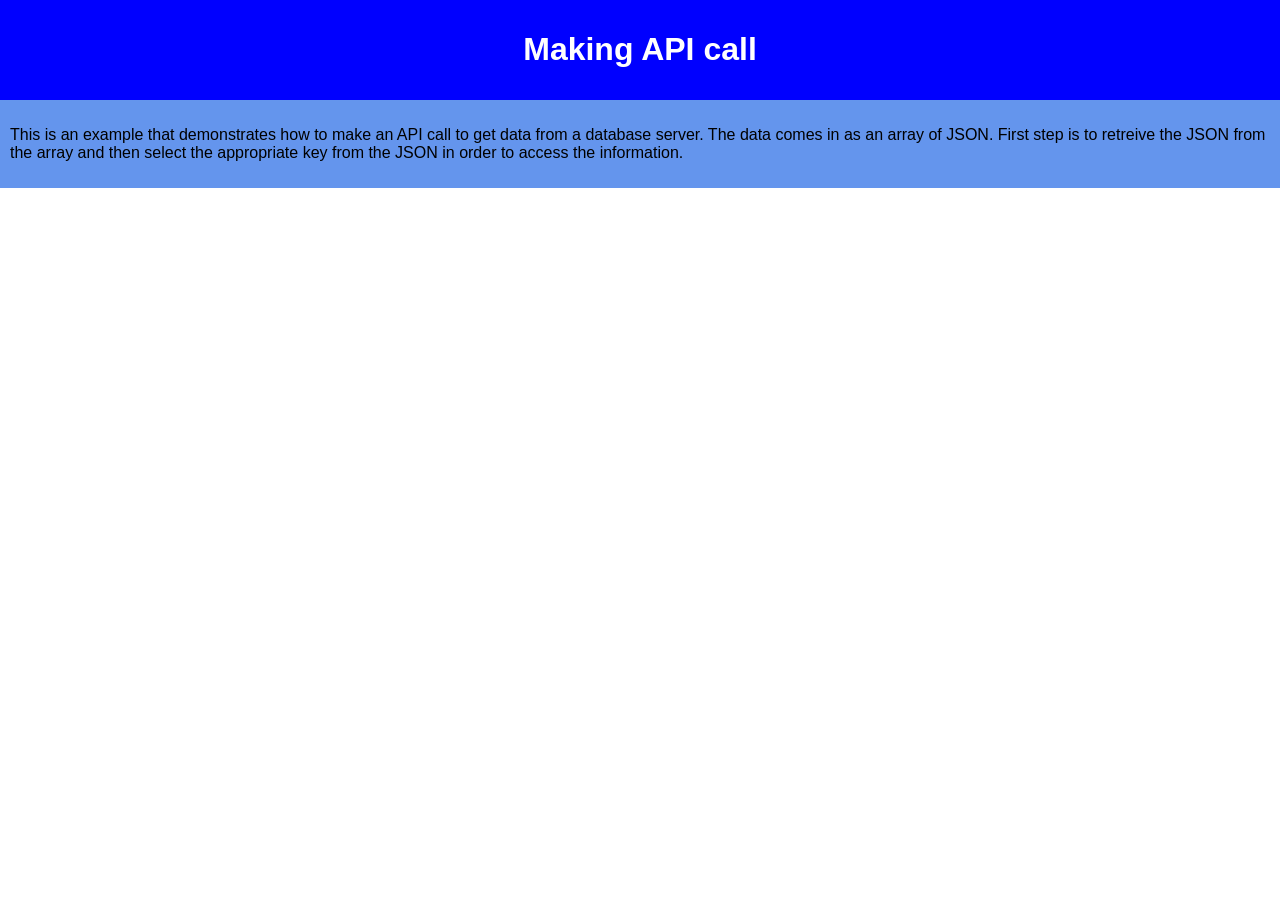
<file: Lesson48DiscussionSolution/index.html>
<!DOCTYPE html>
<html>
  <head>
    <meta charset="utf-8">
    <meta name="viewport" content="width=device-width">
    <title>repl.it</title>
    <link href="style.css" rel="stylesheet" type="text/css" />
    <!-- We need to import JQUERY Library to make the api call-->
    <script src="https://ajax.googleapis.com/ajax/libs/jquery/3.6.0/jquery.min.js"></script>

    <script src="script.js"></script>
   </head>
  <body id="body" onload="init()">
    <div id="banner" class="container center">
      <h1> Making API call  </h1>
    </div>
    <div class="container subbanner">
      <div>
        <p>This is an example that demonstrates how to make an API call to get data from a database server.  The data comes in as an array of JSON. First step is to retreive the JSON from the array and then select the appropriate key from the JSON in order to access the information. </p>
      </div>
    </div>
      
  </body>
</html>
</file>
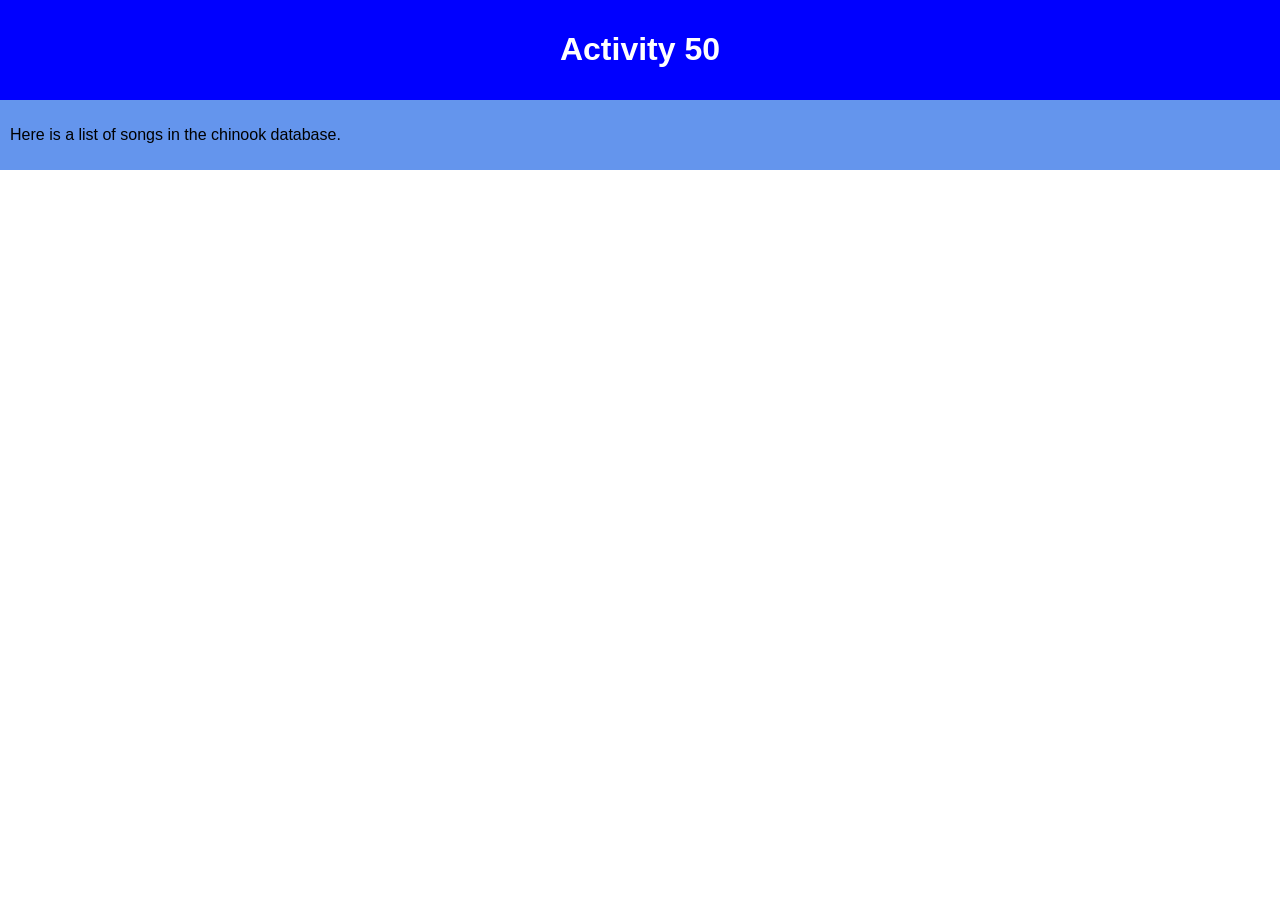
<file: Lesson50ActivityWebsite/index.html>
<!DOCTYPE html>
<html>
  <head>
    <meta charset="utf-8">
    <meta name="viewport" content="width=device-width">
    <title>repl.it</title>
    <link href="style.css" rel="stylesheet" type="text/css" />
    <!-- We need to import JQUERY Library to make the api call-->
    <script src="https://legendary-doodle-v6rv45jv475xh6wj-8500.app.github.dev/"></script>

    <script src="script.js"></script>
   </head>
  <body id="body" onload="init()">
    <div id="banner" class="container center">
      <h1> Activity 50 </h1>
    </div>
    <div class="container subbanner">
      <div>
        <p> Here is a list of songs in the chinook database.
        </p>
      </div>
    </div>
  <!-- Create a container to display results -->
  <div id='output'></div>
      
      
  </body>
</html>
</file>
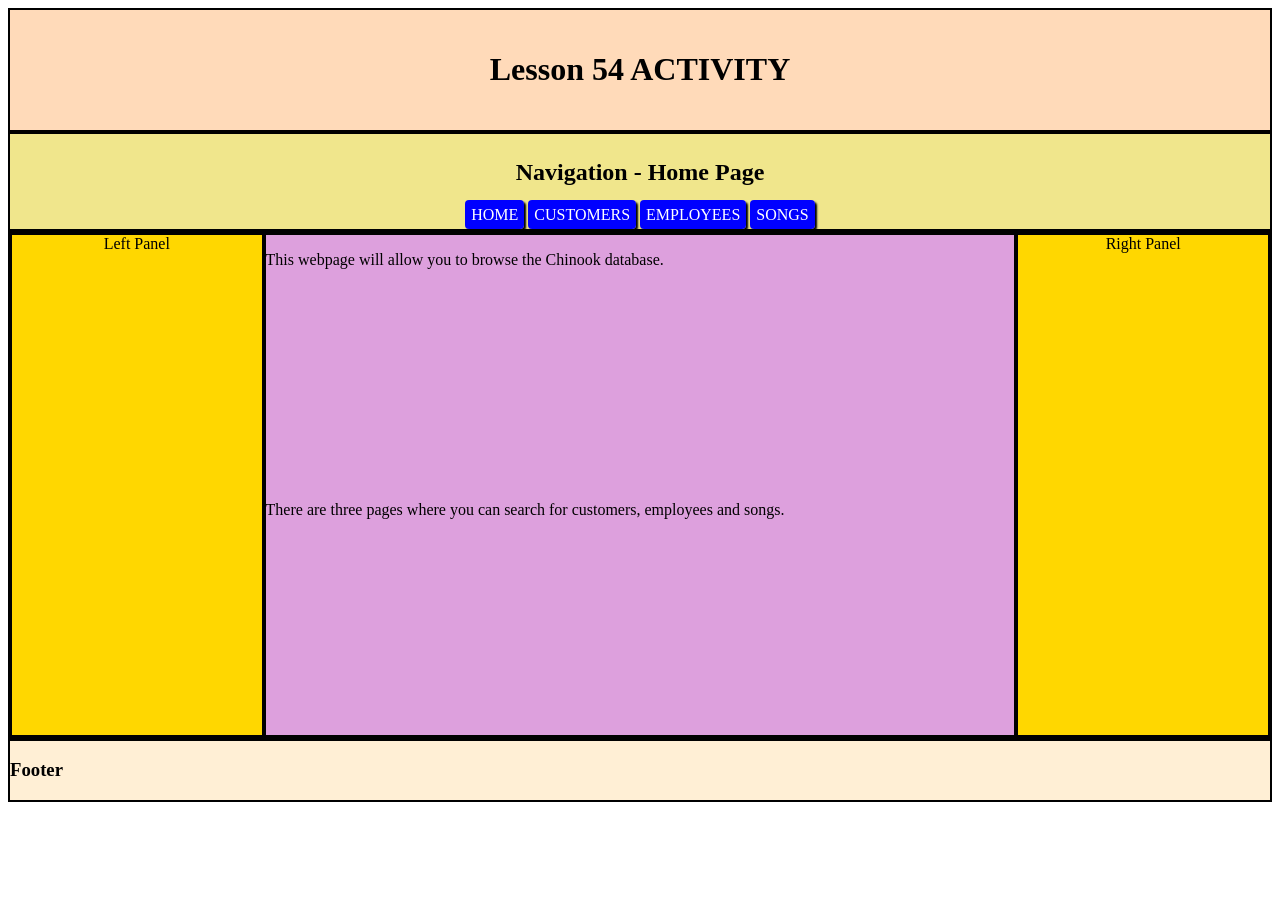
<file: Lesson54Activity/index.html>
<!DOCTYPE html>
<html>
  <head>
    <title>repl.it</title>
    <link href="style.css" rel="stylesheet" type="text/css" />

    <!-- import the script.js file -->
    <!-- We need to import JQUERY Library to make the api call-->
    
    <script src="https://ajax.googleapis.com/ajax/libs/jquery/3.6.0/jquery.min.js"></script>
    <script src="script.js"></script>

  </head>
  
  <!-- Call the int function when website loads -->
  <body>
  <div id="header">
    <h1>Lesson 54 ACTIVITY</h1>
  </div>

  <nav id="nav">
    <h2>Navigation - Home Page</h2>
    <a href="index.html" class="button">HOME</a>
    <a href="customers.html" class="button">CUSTOMERS</a>
    <a href="employees.html" class="button">EMPLOYEES</a>
    <a href="songs.html" class="button">SONGS</a>
  </nav>

  <div class="container">
    <div class="panel">Left Panel</div>

    <div id="centerpanel" class="container">
      <p>This webpage will allow you to browse the Chinook database.</p>
      <p>There are three pages where you can search for customers, employees and songs.</p>
    </div>

    <div class="panel">Right Panel</div>
  </div>

  <div id="foot">
    <h3>Footer</h3>
  </div>
</body>
</html>
</file>
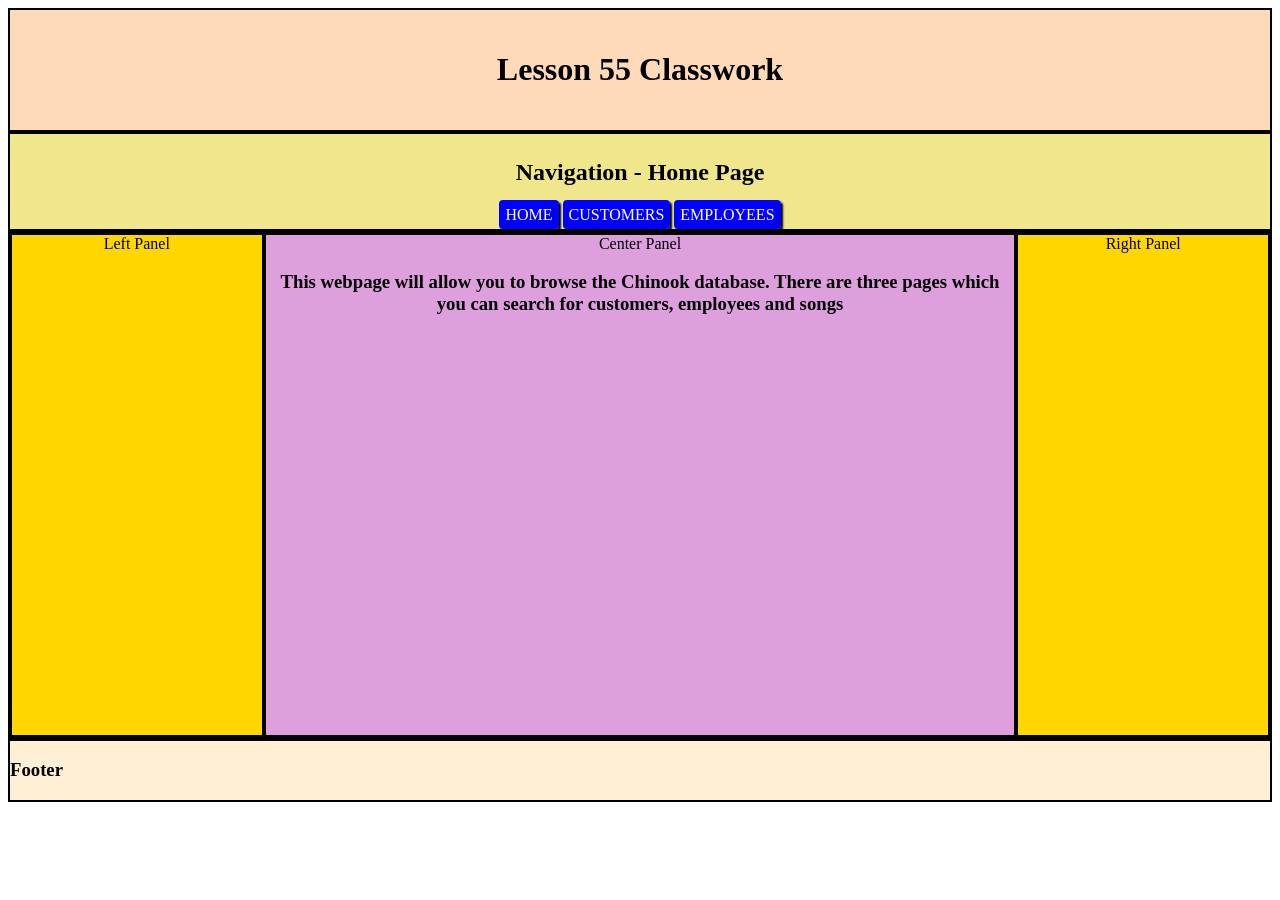
<file: Lesson56Classwork/index.html>
<!DOCTYPE html>
<html>
  <head>
    <title>repl.it</title>
    <link href="style.css" rel="stylesheet" type="text/css" />

    <!-- import the script.js file -->
    <!-- We need to import JQUERY Library to make the api call-->
    
    <link href="components.css" rel="stylesheet" type="text/css" />
    <script src="components.js"></script>
    <script src="https://ajax.googleapis.com/ajax/libs/jquery/3.6.0/jquery.min.js"></script>
    <script src="script.js"></script>

  </head>
  
  <!-- Call the int function when website loads -->
  <body>
    <div>
      <!--  Header or Banner -->
      <div id="header">
        <h1> Lesson 55 Classwork</h1>
      </div>
      <!--  nav bar -->
      <nav id='nav'>
        <h2>Navigation - Home Page</h2>
            <a href="index.html" class="button">HOME</a>   
            <a href="customers.html" class="button">CUSTOMERS</a> 
            <a href="employees.html" class="button">EMPLOYEES</a>

      </nav>
      
      <div class="container">
        
        <div class='panel'>
                   Left Panel
        </div>
        
        <div id='centerpanel' >
          Center Panel

          <h3>
            This webpage will allow you to browse the Chinook database.  There are three pages which you can search for customers, employees and songs
          </h3>
        </div>
        
        <div class='panel'>
          Right Panel
        </div>
        
      </div>

      <div id='foot'>
        <h3> Footer </h3>
      </div>

    </div>
    
  </body>
</html>
</file>
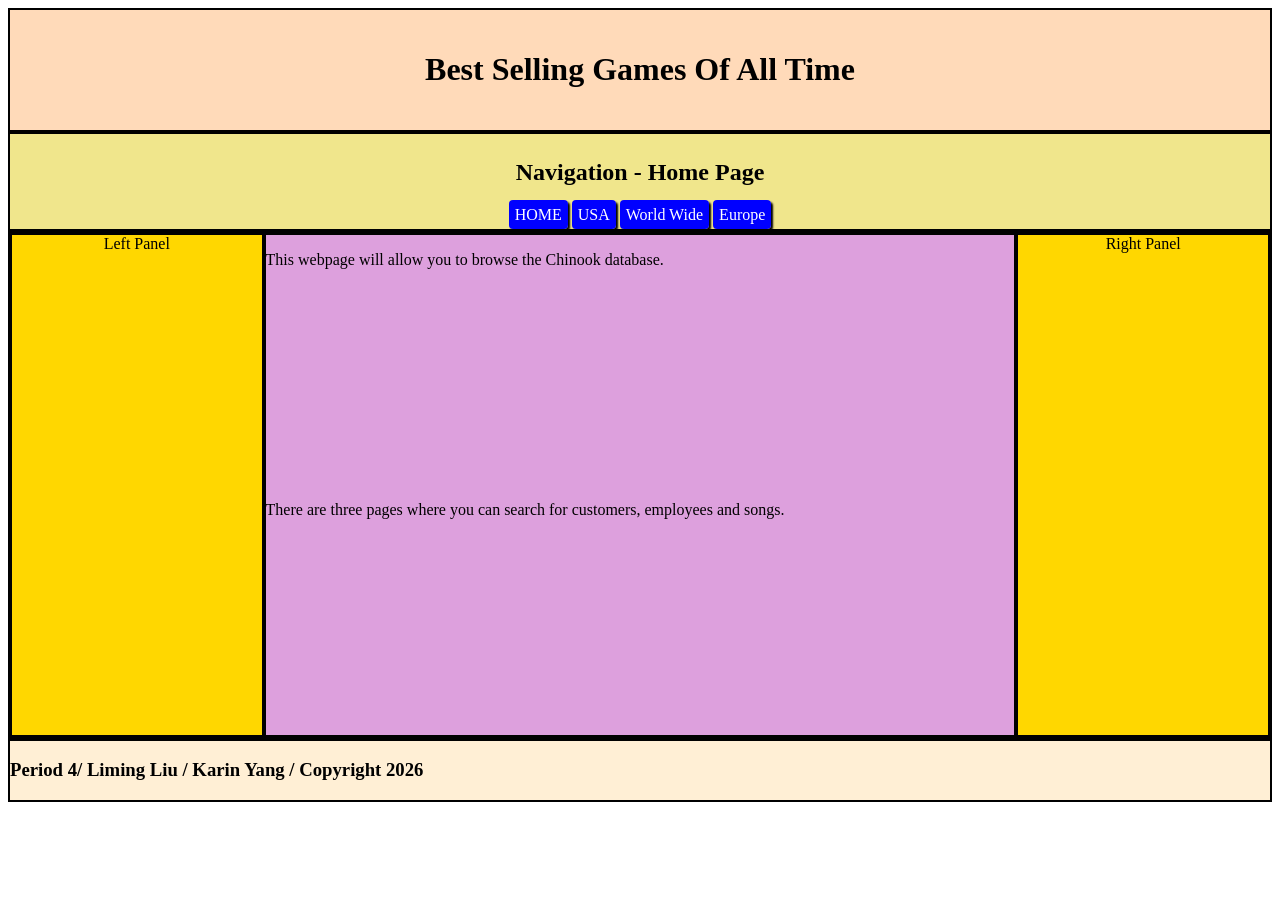
<file: Project_Pd4/index.html>
<!DOCTYPE html>
<html>
  <head>
    <title>Best selling games</title>
    <link href="style.css" rel="stylesheet" type="text/css" />

    <!-- import the script.js file -->
    <!-- We need to import JQUERY Library to make the api call-->
    
    <script src="https://ajax.googleapis.com/ajax/libs/jquery/3.6.0/jquery.min.js"></script>
    <script src="script.js"></script>

  </head>
  
  <!-- Call the int function when website loads -->
  <body>
  <div id="header">
    <h1>Best Selling Games Of All Time</h1>
  </div>

  <nav id="nav">
    <h2>Navigation - Home Page</h2>
    <a href="index.html" class="button">HOME</a>
    <a href="Games_USA.html" class="button">USA</a>
    <a href="Games_WW.html" class="button">World Wide</a>
    <a href="Games_Europe.html" class="button">Europe</a>
  </nav>

  <div class="container">
    <div class="panel">Left Panel</div>

    <div id="centerpanel" class="container">
      <p>This webpage will allow you to browse the Chinook database.</p>
      <p>There are three pages where you can search for customers, employees and songs.</p>
    </div>

    <div class="panel">Right Panel</div>
  </div>

  <div id="foot">
    <h3>Period 4/ Liming Liu / Karin Yang / Copyright 2026</h3>
  </div>
</body>
</html>
</file>
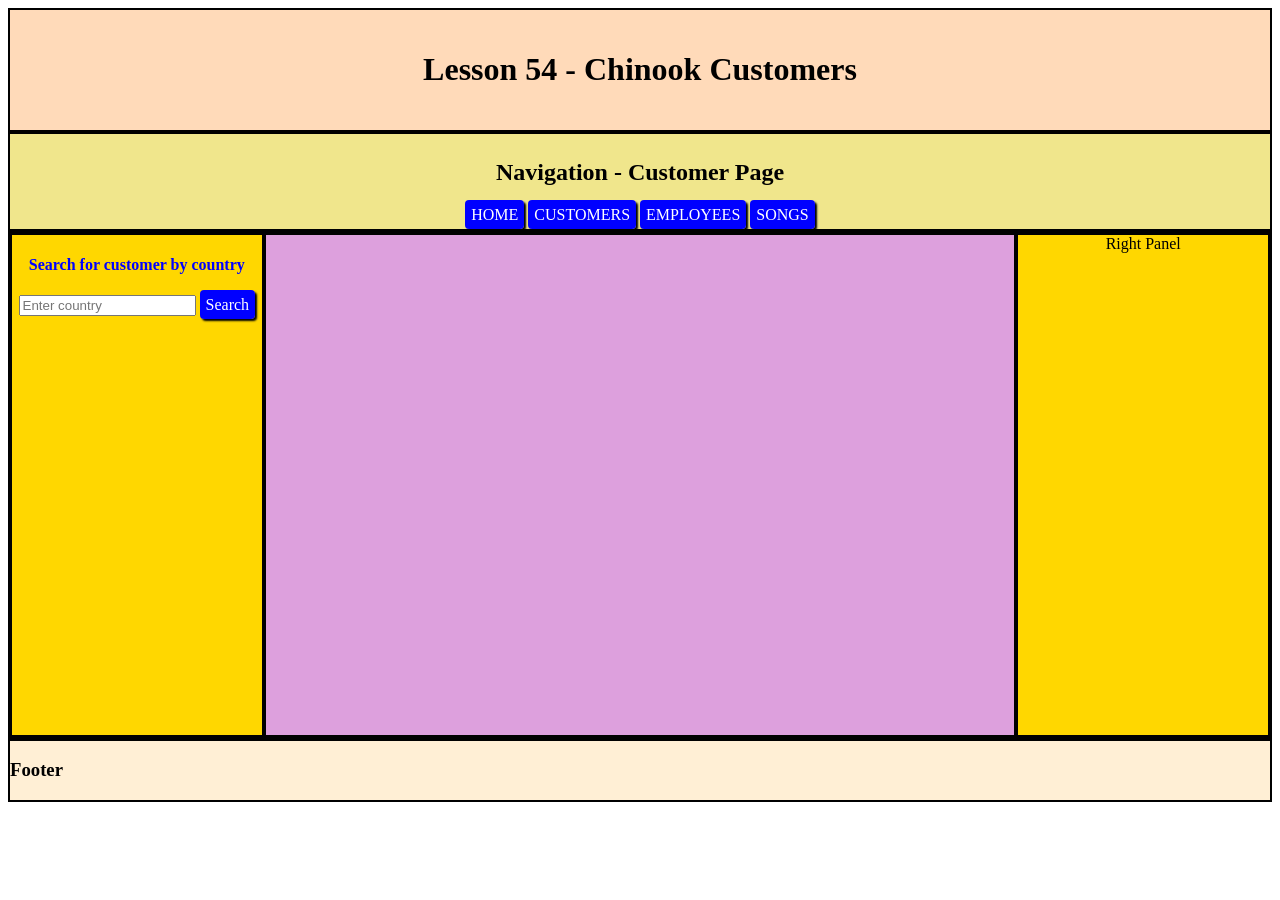
<file: Lesson54Activity/customers.html>
<!DOCTYPE html>
<html>
<head>
  <title>Lesson 54 - Chinook Customers</title>
  <link href="style.css" rel="stylesheet" />
  <script src="https://ajax.googleapis.com/ajax/libs/jquery/3.6.0/jquery.min.js"></script>
  <script src="script_customers.js"></script>
</head>

<body onload="init()">

  <div id="header">
    <h1>Lesson 54 - Chinook Customers</h1>
  </div>

  <nav id="nav">
    <h2>Navigation - Customer Page</h2>
    <a href="index.html" class="button">HOME</a>
    <a href="customers.html" class="button">CUSTOMERS</a>
    <a href="employees.html" class="button">EMPLOYEES</a>
    <a href="songs.html" class="button">SONGS</a>
  </nav>

  <div class="container">

    <div class="panel">
      <h4>Search for customer by country</h4>
      <input id="country" placeholder="Enter country">
      <a class="button" onclick="filter()">Search</a>
      <h4 id="count"></h4>
    </div>

    <div id="centerpanel" class="container"></div>

    <div class="panel">Right Panel</div>

  </div>

  <div id="foot"><h3>Footer</h3></div>

</body>
</html>
</file>
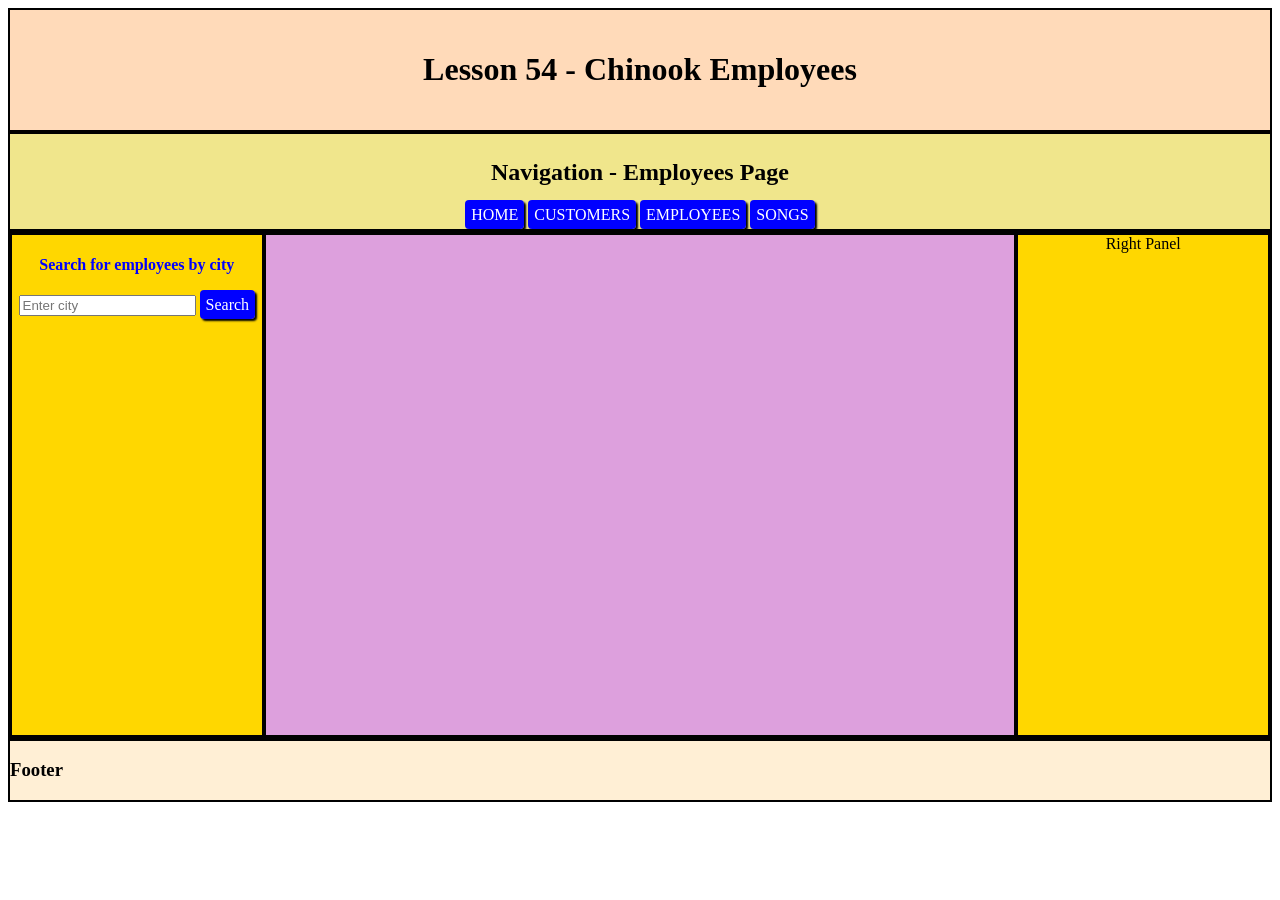
<file: Lesson54Activity/employees.html>
<!DOCTYPE html>
<html>
<head>
  <title>Lesson 54 - Chinook Employees</title>
  <link href="style.css" rel="stylesheet" />
  <script src="https://ajax.googleapis.com/ajax/libs/jquery/3.6.0/jquery.min.js"></script>
  <script src="script_employees.js"></script>
</head>

<body onload="init()">

  <div id="header">
    <h1>Lesson 54 - Chinook Employees</h1>
  </div>

  <nav id="nav">
    <h2>Navigation - Employees Page</h2>
    <a href="index.html" class="button">HOME</a>
    <a href="customers.html" class="button">CUSTOMERS</a>
    <a href="employees.html" class="button">EMPLOYEES</a>
    <a href="songs.html" class="button">SONGS</a>
  </nav>

  <div class="container">

    <div class="panel">
      <h4>Search for employees by city</h4>
      <input id="city" placeholder="Enter city">
      <a class="button" onclick="filter()">Search</a>
      <h4 id="count"></h4>
    </div>

    <div id="centerpanel" class="container"></div>

    <div class="panel">Right Panel</div>

  </div>

  <div id="foot"><h3>Footer</h3></div>

</body>
</html>
</file>
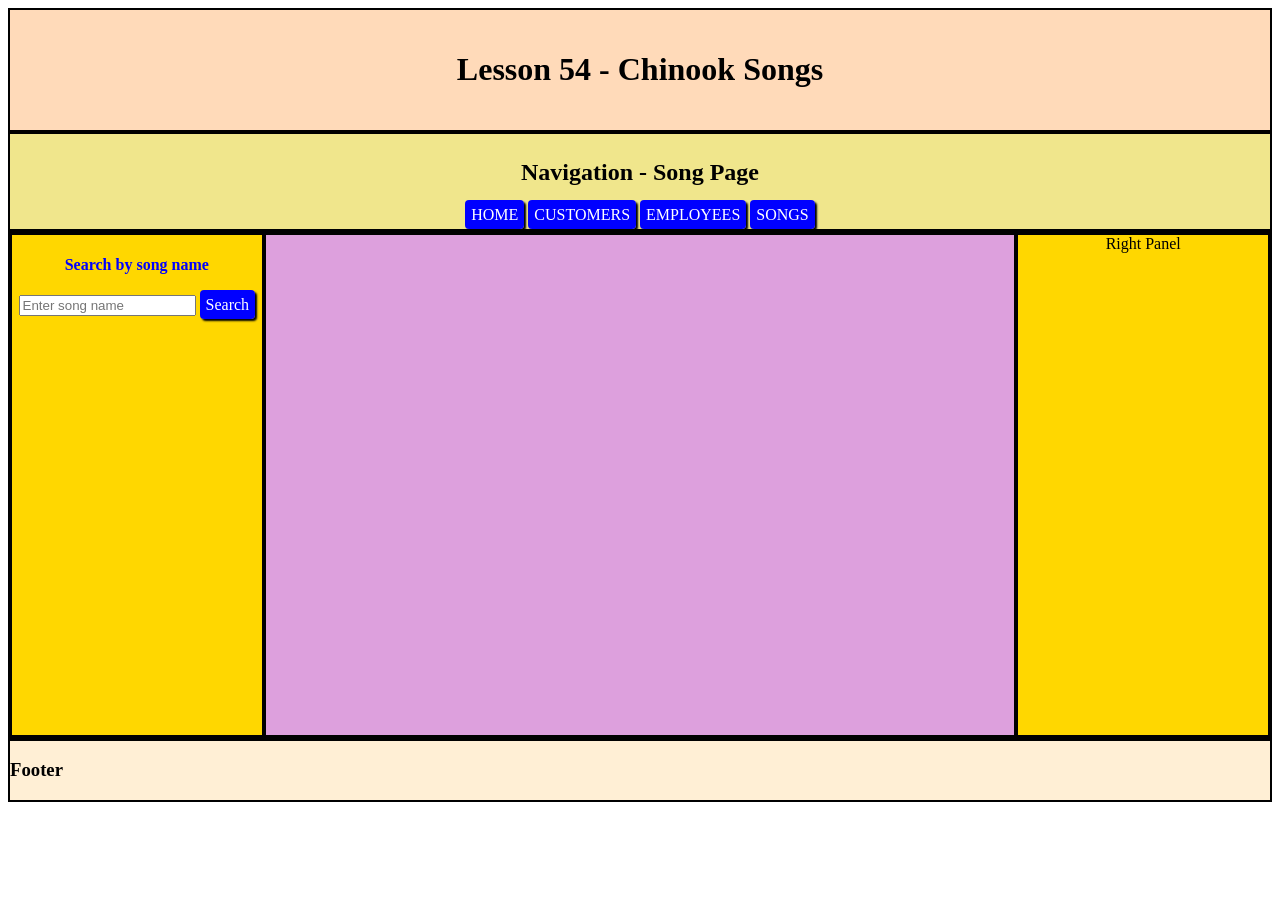
<file: Lesson54Activity/songs.html>
<!DOCTYPE html>
<html>
<head>
  <title>Lesson 54 - Chinook Songs</title>
  <link href="style.css" rel="stylesheet" />
  <script src="https://ajax.googleapis.com/ajax/libs/jquery/3.6.0/jquery.min.js"></script>
  <script src="script_songs.js"></script>
</head>

<body onload="init()">

  <div id="header">
    <h1>Lesson 54 - Chinook Songs</h1>
  </div>

  <nav id="nav">
    <h2>Navigation - Song Page</h2>
    <a href="index.html" class="button">HOME</a>
    <a href="customers.html" class="button">CUSTOMERS</a>
    <a href="employees.html" class="button">EMPLOYEES</a>
    <a href="songs.html" class="button">SONGS</a>
  </nav>

  <div class="container">

    <div class="panel">
      <h4>Search by song name</h4>
      <input id="song" placeholder="Enter song name">
      <a class="button" onclick="filter()">Search</a>
      <h4 id="count"></h4>
    </div>

    <div id="centerpanel" class="container"></div>

    <div class="panel">Right Panel</div>

  </div>

  <div id="foot"><h3>Footer</h3></div>

</body>
</html>
</file>
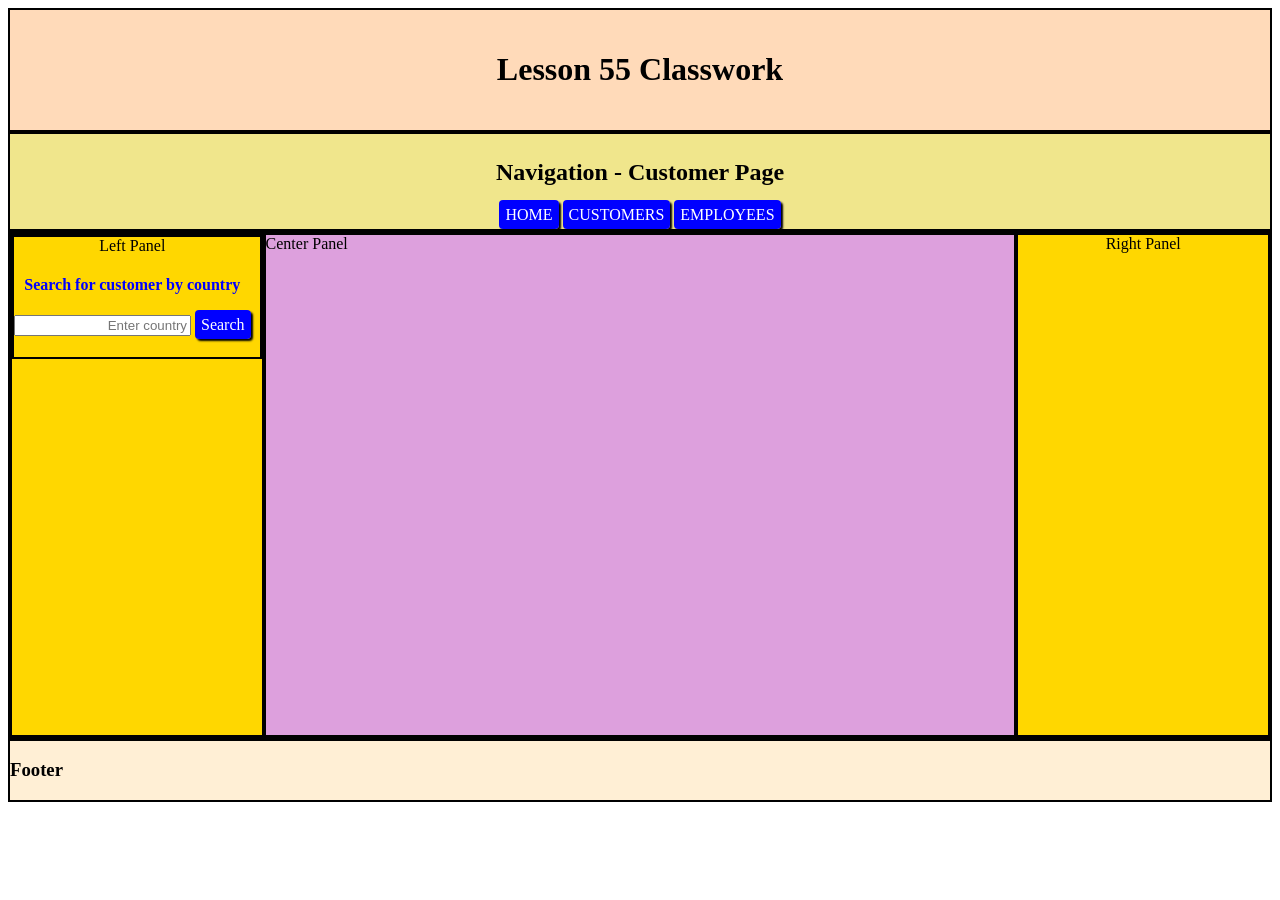
<file: Lesson56Classwork/customers.html>
<!DOCTYPE html>
<html>
  <head>
    <title>repl.it</title>
    <link href="style.css" rel="stylesheet" type="text/css" />

    <!-- import the script.js file -->
    <!-- We need to import JQUERY Library to make the api call-->
    
    <link href="components.css" rel="stylesheet" type="text/css" />
    <script src="components.js"></script>
    <script src="script.js"></script>
    <script src="https://ajax.googleapis.com/ajax/libs/jquery/3.6.0/jquery.min.js"></script>

  </head>
  
  <!-- Call the int function when website loads -->
  <body onload="init()">
    <div>
      <!--  Header or Banner -->
      <div id="header">
        <h1> Lesson 55 Classwork </h1>
      </div>
      <!--  nav bar -->
      <nav id='nav'>
        <h2>Navigation - Customer Page</h2>
            <a href="index.html" class="button">HOME</a>   
            <a href="customers.html" class="button">CUSTOMERS</a> 
            <a href="employees.html" class="button">EMPLOYEES</a>

      </nav>
      
      <div class="container">
        
        <div class='panel'>
          <div class="container filter">
            <div>
          
                   Left Panel
              <h4> Search for customer by country
              </h4>
              <input style="flex:2;text-align:right;" type="text" 
                id="country" placeholder="Enter country" >        
              <a class="button" onclick="filter()"> Search </a><br>
              <h4 id="count"></h4>
            </div>
          </div>
        </div>
        
        <div id='centerpanel' class='container'>
          Center Panel
        </div>
        
        <div class='panel'>
          Right Panel
        </div>
        
      </div>

      <div id='foot'>
        <h3> Footer </h3>
      </div>

    </div>
    
  </body>
</html>
</file>
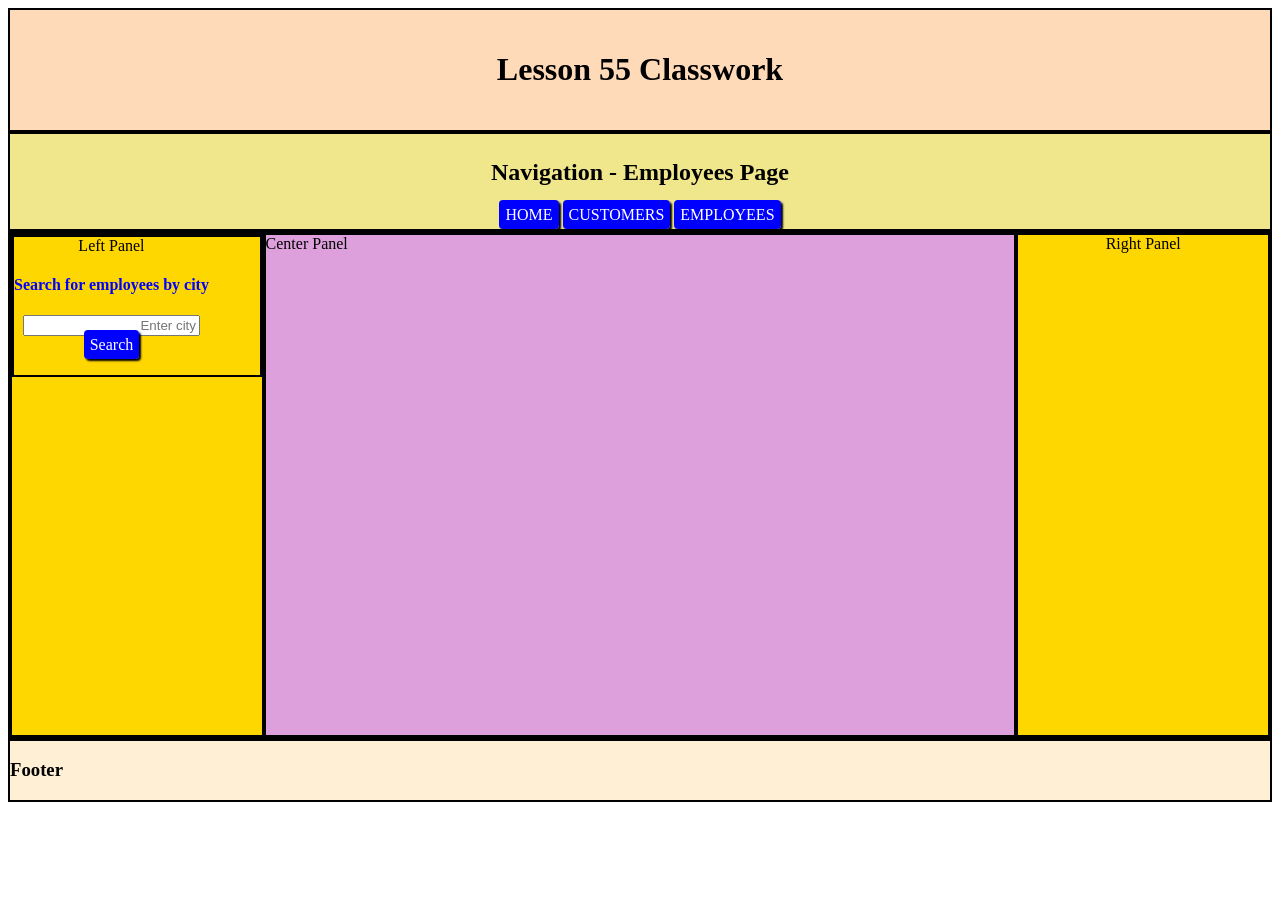
<file: Lesson56Classwork/employees.html>
<!DOCTYPE html>
<html>
  <head>
    <title>repl.it</title>
    <link href="style.css" rel="stylesheet" type="text/css" />

    <!-- import the script.js file -->
    <!-- We need to import JQUERY Library to make the api call-->
    
    <script src="https://ajax.googleapis.com/ajax/libs/jquery/3.6.0/jquery.min.js"></script>
    <link href="components.css" rel="stylesheet" type="text/css" />
    <script src="components.js"></script>
    <script src="employees.js"></script>

  </head>
  
  <!-- Call the int function when website loads -->
  <body onload="init()">
    <div>
      <!--  Header or Banner -->
      <div id="header">
        <h1> Lesson 55 Classwork </h1>
      </div>
      <!--  nav bar -->
      <nav id='nav'>
        <h2>Navigation - Employees Page</h2>
            <a href="index.html" class="button">HOME</a>   
            <a href="customers.html" class="button">CUSTOMERS</a> 
            <a href="employees.html" class="button">EMPLOYEES</a>

      </nav>
      
      <div class="container">
        
        <div class='panel'>
          <div class="container filter">
            <div>
          
                   Left Panel
              <h4> Search for employees by city
              </h4>
              <input style="flex:2;text-align:right;" type="text" 
                id="city" placeholder="Enter city" >  <br>      
              <a class="button" onclick="filter()"> Search </a><br>
              <h4 id="count"></h4>
            </div>
          </div>
        </div>
        
        <div id='centerpanel' class='container'>
          Center Panel
        </div>
        
        <div class='panel'>
          Right Panel
        </div>
        
      </div>

      <div id='foot'>
        <h3> Footer </h3>
      </div>

    </div>
    
  </body>
</html>
</file>
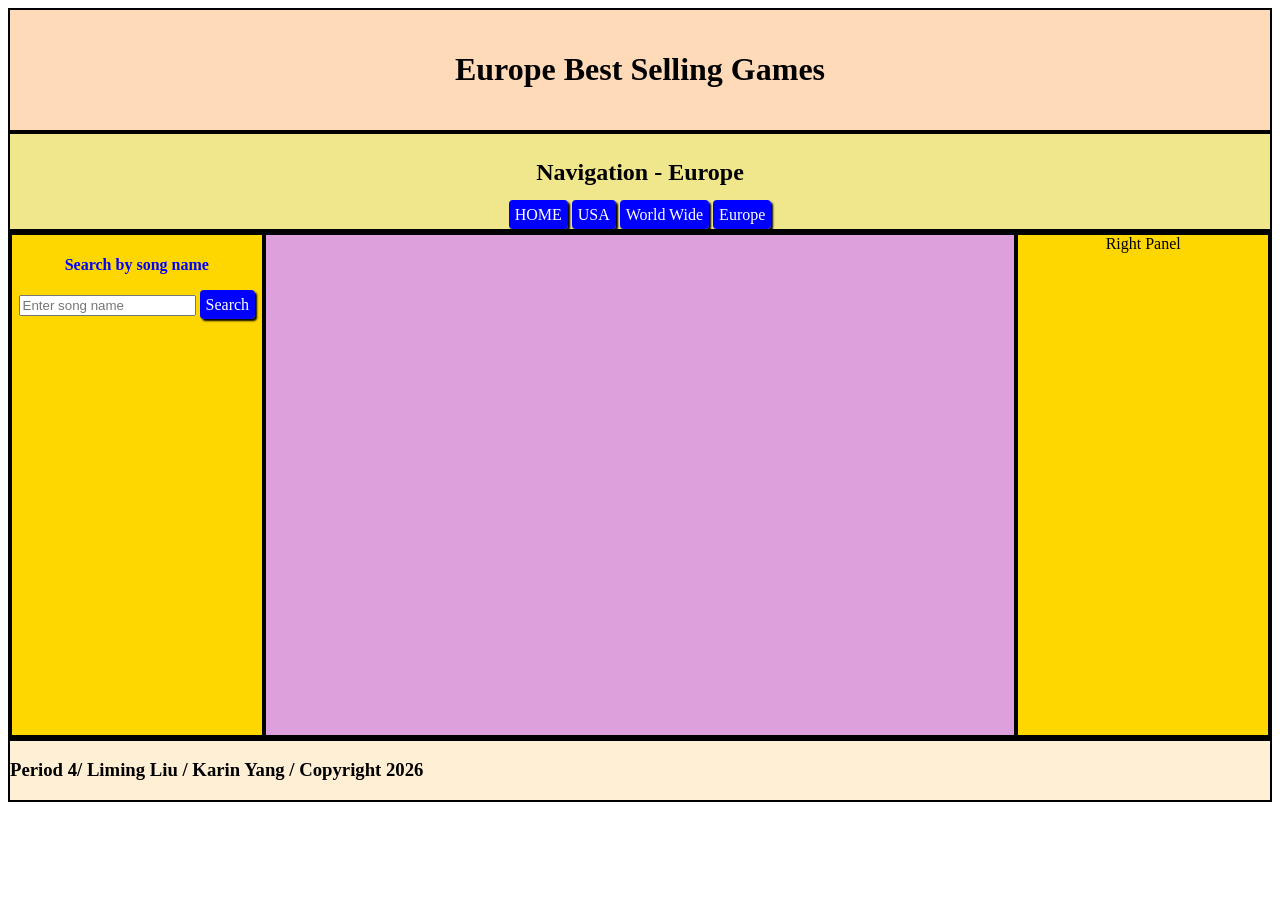
<file: Project_Pd4/Games_Europe.html>
<!DOCTYPE html>
<html>
<head>
  <title>Best selling games</title>
  <link href="style.css" rel="stylesheet" />
  <script src="https://ajax.googleapis.com/ajax/libs/jquery/3.6.0/jquery.min.js"></script>
  <script src="script_songs.js"></script>
</head>

<body onload="init()">

  <div id="header">
    <h1>Europe Best Selling Games</h1>
  </div>

  <nav id="nav">
    <h2>Navigation - Europe</h2>
    <a href="index.html" class="button">HOME</a>
    <a href="Games_USA.html" class="button">USA</a>
    <a href="Games_WW.html" class="button">World Wide</a>
    <a href="Games_Europe.html" class="button">Europe</a>
  </nav>

  <div class="container">

    <div class="panel">
      <h4>Search by song name</h4>
      <input id="song" placeholder="Enter song name">
      <a class="button" onclick="filter()">Search</a>
      <h4 id="count"></h4>
    </div>

    <div id="centerpanel" class="container"></div>

    <div class="panel">Right Panel</div>

  </div>

  <div id="foot">
    <h3>Period 4/ Liming Liu / Karin Yang / Copyright 2026</h3>
  </div>

</body>
</html>
</file>
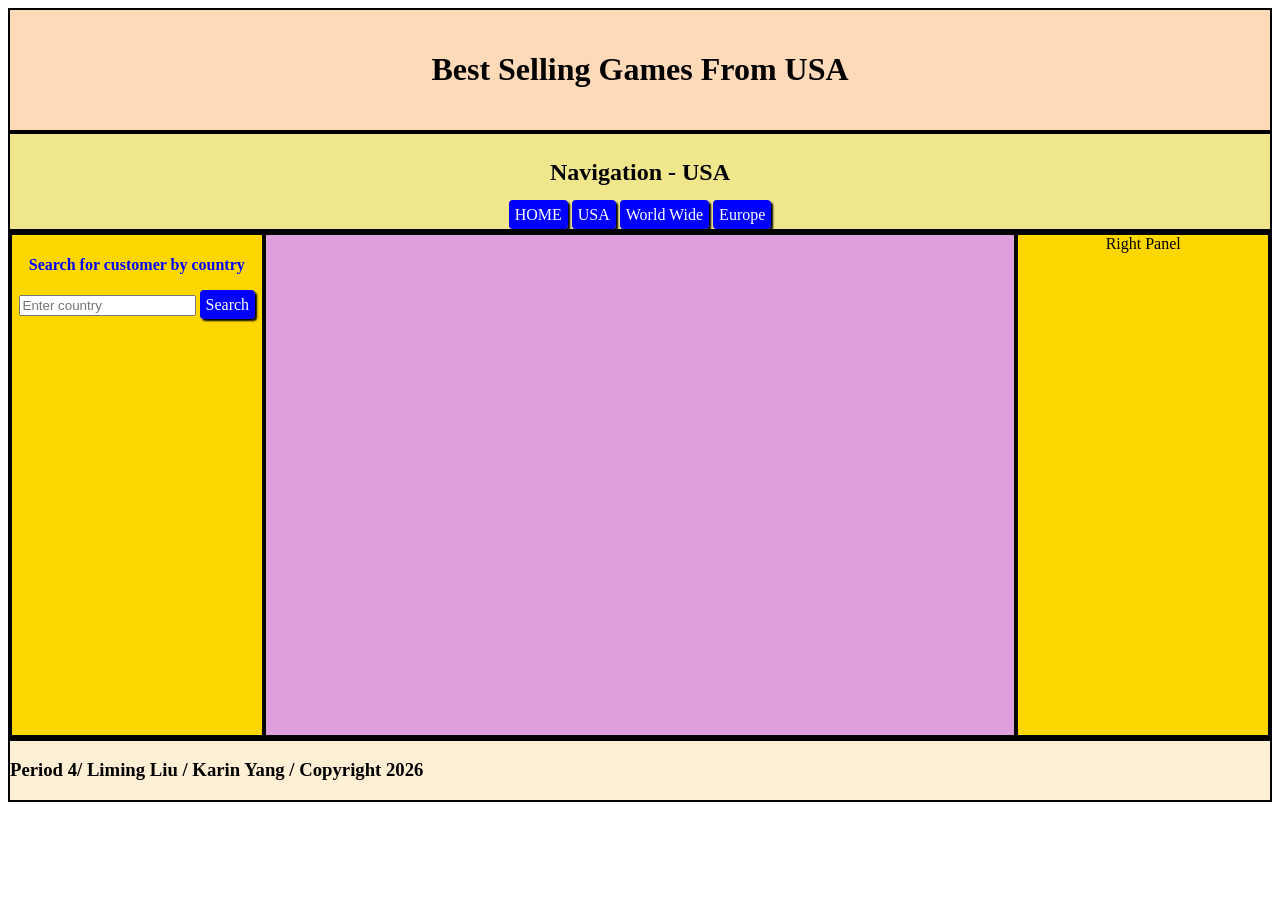
<file: Project_Pd4/Games_USA.html>
<!DOCTYPE html>
<html>
<head>
  <title>Best selling games</title>
  <link href="style.css" rel="stylesheet" />
  <script src="https://ajax.googleapis.com/ajax/libs/jquery/3.6.0/jquery.min.js"></script>
  <script src="script_customers.js"></script>
</head>

<body onload="init()">

  <div id="header">
    <h1>Best Selling Games From USA</h1>
  </div>

  <nav id="nav">
    <h2>Navigation - USA</h2>
    <a href="index.html" class="button">HOME</a>
    <a href="Games_USA.html" class="button">USA</a>
    <a href="Games_WW.html" class="button">World Wide</a>
    <a href="Games_Europe.html" class="button">Europe</a>
  </nav>

  <div class="container">

    <div class="panel">
      <h4>Search for customer by country</h4>
      <input id="country" placeholder="Enter country">
      <a class="button" onclick="filter()">Search</a>
      <h4 id="count"></h4>
    </div>

    <div id="centerpanel" class="container"></div>

    <div class="panel">Right Panel</div>

  </div>

  <div id="foot">
    <h3>Period 4/ Liming Liu / Karin Yang / Copyright 2026</h3>
  </div>

</body>
</html>
</file>
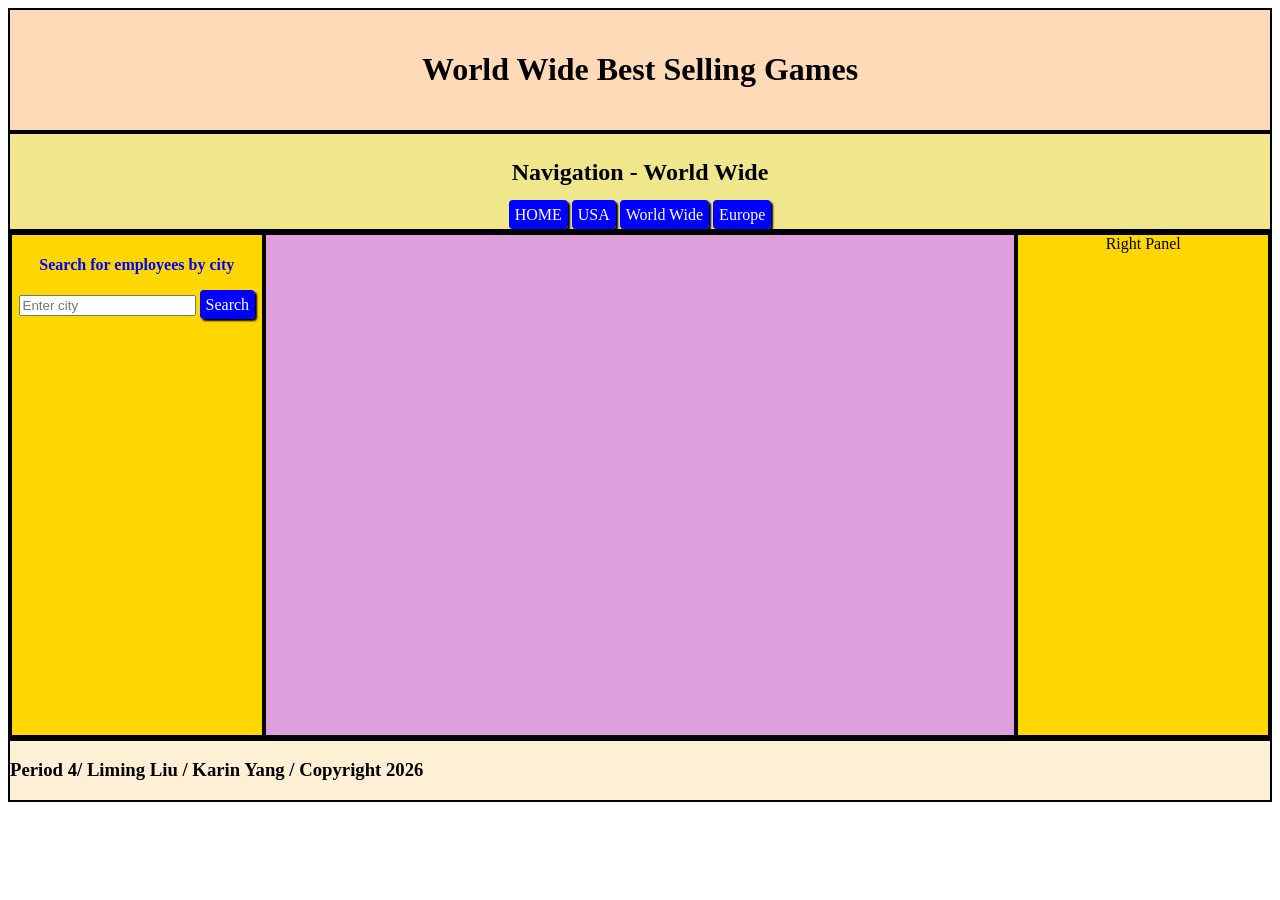
<file: Project_Pd4/Games_WW.html>
<!DOCTYPE html>
<html>
<head>
  <title>Best selling games</title>
  <link href="style.css" rel="stylesheet" />
  <script src="https://ajax.googleapis.com/ajax/libs/jquery/3.6.0/jquery.min.js"></script>
  <script src="script_employees.js"></script>
</head>

<body onload="init()">

  <div id="header">
    <h1>World Wide Best Selling Games</h1>
  </div>

  <nav id="nav">
    <h2>Navigation - World Wide</h2>
    <a href="index.html" class="button">HOME</a>
    <a href="Games_USA.html" class="button">USA</a>
    <a href="Games_WW.html" class="button">World Wide</a>
    <a href="Games_Europe.html" class="button">Europe</a>
  </nav>

  <div class="container">

    <div class="panel">
      <h4>Search for employees by city</h4>
      <input id="city" placeholder="Enter city">
      <a class="button" onclick="filter()">Search</a>
      <h4 id="count"></h4>
    </div>

    <div id="centerpanel" class="container"></div>

    <div class="panel">Right Panel</div>

  </div>

  <div id="foot">
    <h3>Period 4/ Liming Liu / Karin Yang / Copyright 2026</h3>
  </div>

</body>
</html>
</file>
<file: Lesson48DiscussionSolution/style.css>
html,body{
  margin:0 auto;
  font-family:Arial;
}
.container{
  display:flex;
  padding:10px;
}
.center{
  justify-content:center;
  align-items:center;
}

nav{
  background-color:cornflowerblue;
}
nav a{
  color:black;
  padding:10px;
  flex:1;
  text-decoration:none;
  text-align:center;
}
nav a:hover{
  color:white;
}
.subbanner{
  background-color:cornflowerblue;
}
#banner{
  background-color:blue;
  color:white;
}
#footer{
  background-color:cornflowerblue;
  color:white;
  /*position:fixed;*/
  left: 0;
  right: 0;
  bottom:0px;
}
 
.card{
  flex:1;
  margin:10px;
  padding:10px;
  border:1px solid gray;
  text-align:center;
}

.highlight{
  font-style:italic;
  color:blue;
}
.heading{
  font-weight:bold;
}
.card a{
  text-decoration:none;
  background-color:blue;
  color:white;
  border-radius:4px;
  padding:6px;
  box-shadow:2px 2px 2px black;
}
.card a:hover{
  background-color:cornflowerblue;
}
#panel{
  flex:1;
}
.fitted{
  max-width:200px;
  min-width:200px;
}
.card img{
  width:90%;
}
#output{
  flex-wrap:wrap;
}
</file>
<file: Lesson50ActivityWebsite/style.css>
html,body{
  margin:0 auto;
  font-family:Arial;
}
.container{
  display:flex;
  padding:10px;
}
.center{
  justify-content:center;
  align-items:center;
}

nav{
  background-color:cornflowerblue;
}
nav a{
  color:black;
  padding:10px;
  flex:1;
  text-decoration:none;
  text-align:center;
}
nav a:hover{
  color:white;
}
.subbanner{
  background-color:cornflowerblue;
}
#banner{
  background-color:blue;
  color:white;
}
#footer{
  background-color:cornflowerblue;
  color:white;
  /*position:fixed;*/
  left: 0;
  right: 0;
  bottom:0px;
}
 

.highlight{
  font-style:italic;
  color:blue;
}
.heading{
  font-weight:bold;
}
.card a{
  text-decoration:none;
  background-color:blue;
  color:white;
  border-radius:4px;
  padding:6px;
  box-shadow:2px 2px 2px black;
}
.card a:hover{
  background-color:cornflowerblue;
}
#panel{
  flex:1;
}

.card img{
  width:90%;
}
.filter{
  display:flex;
  background-color: #dff2ff;
  border:1px solid black;
  
}

#output{
  display: flex;
  flex-wrap: wrap;
  justify-content: center;
  gap: 18px;
  padding: 20px;
}
.card {
  background: #e6d6d6;
  width: calc(33.333% - 18px);
  border: 1px solid #000000;
  text-align: center;
  box-shadow: none;
}

.card-title {
  font-weight: bold;
  margin-bottom: 2px;
  color: #000;
}


.label {
  font-weight: bold;
  text-decoration: underline;
  margin-bottom: 2px;
  color: #000;
}

.value {
  margin-top: 0;
  margin-bottom: 10px;
  color: #000;
}
</file>
<file: Lesson54Activity/style.css>
/*
div{
  padding: 20px;
  text-align: center;
  border: solid 2px black;
}
*/
#header{
  padding: 20px;
  text-align: center;
  border: solid 2px black;
  background-color:PeachPuff;
}
#nav{
  
  padding: 5px;
  text-align: center;
  border: solid 2px black;
  background-color:Khaki;
}

.container{
  display:flex;
  flex-wrap: wrap;
  text-align: center;
  border: solid 2px black;
}

.panel{
  flex:1;
  text-align: center;
  border: solid 2px black;
  min-height:500px;
  background-color:Gold;
}
#centerpanel{
  flex:3;
  text-align: center;
  border: solid 2px black;
  min-height:500px;
  background-color:Plum;
}
#foot{
  border: solid 2px black;
  background-color:PapayaWhip;
}

.card{
  /*flex:1;   THIS SQUISHES */
  /*flex-basis:150px   */
  width:450px;
  margin:5px;
  padding:5px;
  border:1px solid black;
  text-align:center;
  background-color:#dedfe7;
}
/* target all h4 elements*/
h4{
  color:#0000ff;
}
/*target all the paragraphs in the card class*/
.card p{
  font-size:17px;
  color: black;
  font-family:verdana;
  font-style:italic;
}
.card div{
  font-weight: bold;
  text-decoration: underline;
  font-size:15px;
  color: black;
  font-family:verdana;
  font-style:italic;
}
.card di2{
  font-size:17px;
  color: black;
  font-family:verdana;
  font-style:italic;
}
.card img{
  width:75px;
  height:75px;
}
.button{
  text-decoration:none;
  background-color:blue;
  color:white;
  border-radius:4px;
  padding:6px;
  box-shadow:2px 2px 2px black;
}
.button:hover{
  background-color:cornflowerblue;
}
</file>
<file: Lesson56Classwork/style.css>
/*
div{
  padding: 20px;
  text-align: center;
  border: solid 2px black;
}
*/
#header{
  padding: 20px;
  text-align: center;
  border: solid 2px black;
  background-color:PeachPuff;
}
#nav{
  
  padding: 5px;
  text-align: center;
  border: solid 2px black;
  background-color:Khaki;
}

.container{
  display:flex;
  flex-wrap: wrap;
  text-align: center;
  border: solid 2px black;
}

.panel{
  flex:1;
  text-align: center;
  border: solid 2px black;
  min-height:500px;
  background-color:Gold;
}
#centerpanel{
  flex:3;
  text-align: center;
  border: solid 2px black;
  min-height:500px;
  background-color:Plum;
}
#foot{
  border: solid 2px black;
  background-color:PapayaWhip;
}

.card{
  /*flex:1;   THIS SQUISHES */
  /*flex-basis:150px   */
  width:450px;
  margin:5px;
  padding:5px;
  border:1px solid black;
  text-align:center;
  background-color:#dedfe7;
}
/* target all h4 elements*/
h4{
  color:#0000ff;
}
/*target all the paragraphs in the card class*/
.card p{
  font-size:17px;
  color: black;
  font-family:verdana;
  font-style:italic;
}
.card div{
  font-weight: bold;
  text-decoration: underline;
  font-size:15px;
  color: black;
  font-family:verdana;
  font-style:italic;
}
.card di2{
  font-size:17px;
  color: black;
  font-family:verdana;
  font-style:italic;
}
.card img{
  width:75px;
  height:75px;
}
.button{
  text-decoration:none;
  background-color:blue;
  color:white;
  border-radius:4px;
  padding:6px;
  box-shadow:2px 2px 2px black;
}
.button:hover{
  background-color:cornflowerblue;
}
</file>
<file: Lesson56Classwork/components.css>
/* The Modal (background) */
.modal {
  display: none; /* Hidden by default */
  position: fixed; /* Stay in place */
  z-index: 1; /* Sit on top */
  padding-top: 100px; /* Location of the box */
  left: 0;
  top: 0;
  width: 100%; /* Full width */
  height: 100%; /* Full height */
  overflow: auto; /* Enable scroll if needed */
  background-color: rgb(0,0,0); /* Fallback color */
  background-color: rgba(0,0,0,0.4); /* Black w/ opacity */
}

/* Modal Content */
.modal-content {
  position: relative;
  /*background-color: #fefefe;*/
  margin: auto;
  padding: 0;
  border: 1px solid #888;
  width: 80%;
  box-shadow: 0 4px 8px 0 rgba(0,0,0,0.2),0 6px 20px 0 rgba(0,0,0,0.19);
  -webkit-animation-name: animatetop;
  -webkit-animation-duration: 0.4s;
  animation-name: animatetop;
  animation-duration: 0.4s
}

/* Add Animation */
@-webkit-keyframes animatetop {
  from {top:-300px; opacity:0} 
  to {top:0; opacity:1}
}

@keyframes animatetop {
  from {top:-300px; opacity:0}
  to {top:0; opacity:1}
}

/* The Close Button */
.close {
  background-color:red;
  border-radius:5px;
  box-shadow:1px 1px 1px black;
  text-shadow:1px 1px black;
  color: white;
  float: right;
  font-size: 28px;
  font-weight: bold;
  padding:0px 4px;
}

.close:hover,
.close:focus {
  color: #000;
  text-decoration: none;
  cursor: pointer;
}

.modal-header {
  padding: 10px 10px;
  background-color:rgba(100,100,100,0.75);
  color: white;
  height:30px;
}

.modal-body {
  padding: 2px 16px;
  background-color:white;
}

.modal-footer {
  padding: 2px 16px;
  background-color: #5cb85c;
  color: white;
}

.flip-card {
  background: white;
  border-radius: 16px;
  box-shadow: 0 5px 18px rgba(0, 0, 0, 0.6);
  text-align: center;
  cursor: pointer;
  transition: 0.5s;
  -webkit-transition: 0.5s;
  transition: transform 0.6s;
  -webkit-transition: transform 0.6s;
  transform-style: preserve-3d;
  -webkit-transform-style: preserve-3d;
  margin:10px;
  padding:10px;
}

.flip-front, .flip-back {
  -webkit-backface-visibility: hidden;
  backface-visibility: hidden;
}

.flip-front {
  height: 100%;
  transform: rotateX(0deg);
  -webkit-transform: rotateX(0deg);
}
.flip-back {
  transform: rotateY(180deg);
  -webkit-transform: rotateY(180deg);
  position: absolute;
  text-align: center;
  right: 0;
  left: 0;
  top: 0;
}
.flip-card.flip {
  transform: rotateY(180deg);
  -webkit-transform: rotateY(180deg);
}



/* Style the button that is used to open and close the collapsible content */
.collapsible {
  background-color: #eee;
  color: #444;
  cursor: pointer;
  padding: 18px;
  width: 100%;
  border: none;
  text-align: left;
  outline: none;
  font-size: 15px;
}

/* Add a background color to the button if it is clicked on (add the .active class with JS), and when you move the mouse over it (hover) */
.active, .collapsible:hover {
  background-color: #ccc;
}

/* Style the collapsible content. Note: hidden by default */
.content {
  padding: 0 18px;
  display: none;
  overflow: hidden;
  background-color: #f1f1f1;
}
</file>
<file: Project_Pd4/style.css>
/*
div{
  padding: 20px;
  text-align: center;
  border: solid 2px black;
}
*/
#header{
  padding: 20px;
  text-align: center;
  border: solid 2px black;
  background-color:PeachPuff;
}
#nav{
  
  padding: 5px;
  text-align: center;
  border: solid 2px black;
  background-color:Khaki;
}

.container{
  display:flex;
  flex-wrap: wrap;
  text-align: center;
  border: solid 2px black;
}

.panel{
  flex:1;
  text-align: center;
  border: solid 2px black;
  min-height:500px;
  background-color:Gold;
}
#centerpanel{
  flex:3;
  text-align: center;
  border: solid 2px black;
  min-height:500px;
  background-color:Plum;
}
#foot{
  border: solid 2px black;
  background-color:PapayaWhip;
}

.card{
  /*flex:1;   THIS SQUISHES */
  /*flex-basis:150px   */
  width:450px;
  margin:5px;
  padding:5px;
  border:1px solid black;
  text-align:center;
  background-color:#dedfe7;
}
/* target all h4 elements*/
h4{
  color:#0000ff;
}
/*target all the paragraphs in the card class*/
.card p{
  font-size:17px;
  color: black;
  font-family:verdana;
  font-style:italic;
}
.card div{
  font-weight: bold;
  text-decoration: underline;
  font-size:15px;
  color: black;
  font-family:verdana;
  font-style:italic;
}
.card di2{
  font-size:17px;
  color: black;
  font-family:verdana;
  font-style:italic;
}
.card img{
  width:75px;
  height:75px;
}
.button{
  text-decoration:none;
  background-color:blue;
  color:white;
  border-radius:4px;
  padding:6px;
  box-shadow:2px 2px 2px black;
}
.button:hover{
  background-color:cornflowerblue;
}
</file>
